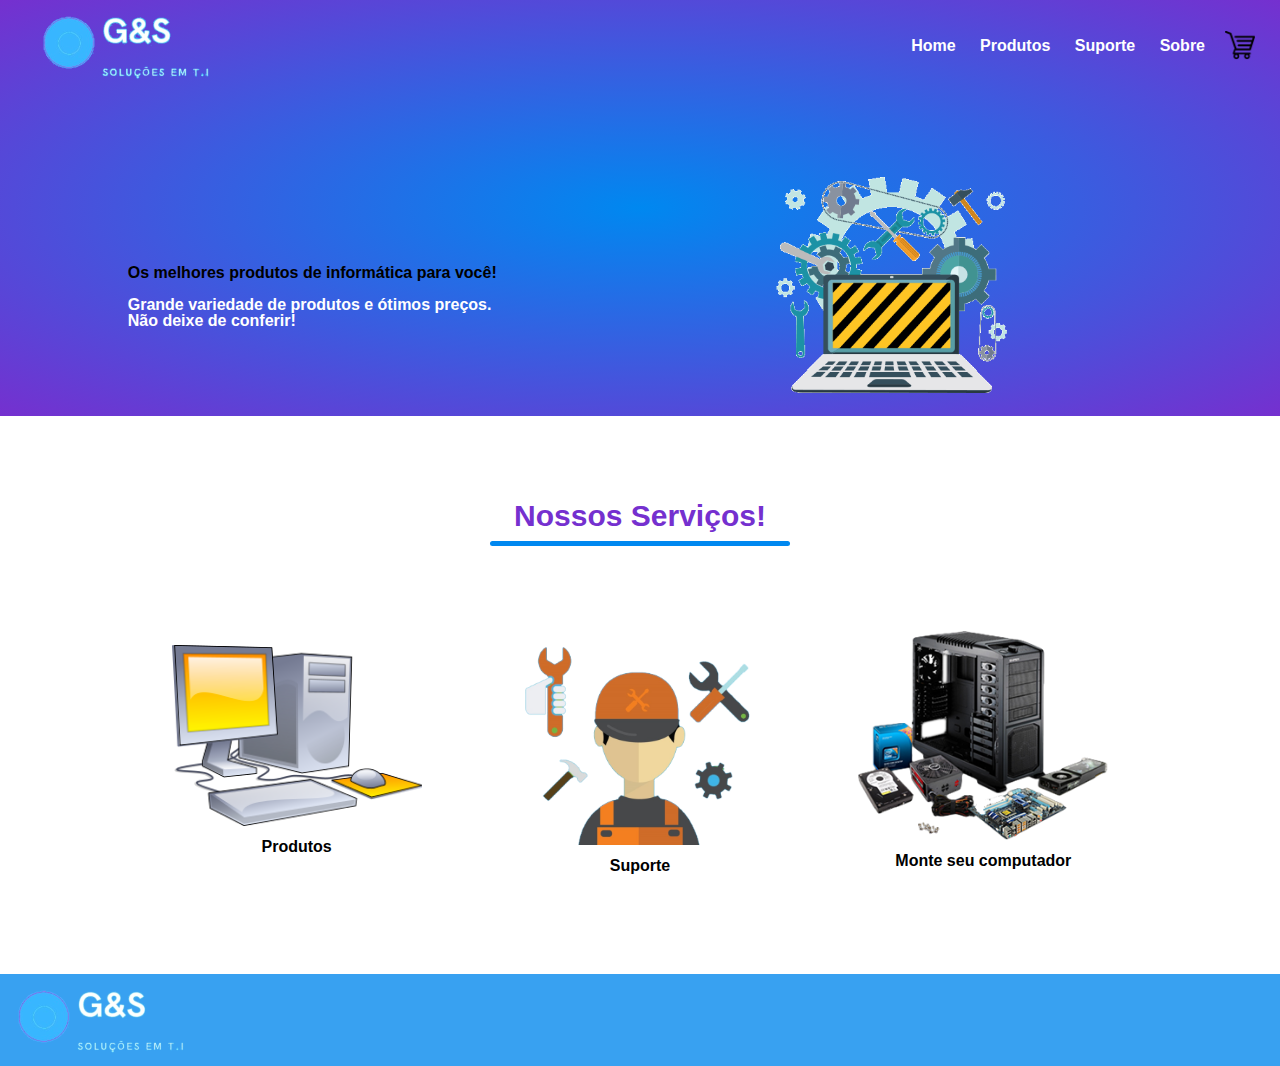
<file: index.html>
<!DOCTYPE html>
<html lang="pt-br">
<head>
    <meta charset="UTF-8">
    <meta http-equiv="X-UA-Compatible" content="IE=edge">
    <meta name="viewport" content="width=device-width, initial-scale=1.0">
    <title>G&S Soluções Em T.I.</title>
    <link rel="stylesheet" href="css/estilos.css">
    <link rel="stylesheet" href="css/reset.css">
</head>
<body>
    <header>
        <div class="container">    
            <div class="navbar">
                <div class="logo">
                    <a href="index.html"><img src="imagens/logo_empresa2.png" alt=""></a>
                </div>
                <nav>
                    <ul id="ItensMenu"> 
                        <li><a href="index.html">Home</a></li>
                        <li><a href="produtos.html">Produtos</a></li>
                        <li><a href="suporte.html">Suporte</a></li>
                        <li><a href="sobre.html">Sobre</a></li>
                    </ul>
                </nav>
                <a href="carrinho.html"><img class="carrinhoCompra" src="imagens/carrinho.png" alt=""></a>
                <img class="menu" src="imagens/menu.png" alt="" onClick="menuToogle()">
            </div>
        </div>    
        <div class="row">
            <div>
                <h1>Os melhores produtos de informática para você!</h1>
                <br>
                <p>Grande variedade de produtos e ótimos preços.<br>Não deixe de conferir!</p>
            </div>
            <div>
                <img class= "img-principal" src="imagens/servicos-img.png" alt="">
            </div>
        </div>
    </header>
    <main>
    <div class="categorias">
        <h2 class="titulo">Nossos Serviços!</h2>
        <div class="small-container">
            <div class="row">
                <div class="col-3">
                    <a href="produtos.html"><img src="imagens/categoria1.png" alt=""></a>
                    <h3>Produtos</h3>
                </div>
                <div class="col-3">
                    <a href="suporte.html"><img src="imagens/categoria2.png" alt=""></a>
                    <h3>Suporte</h3>
                </div>
                <div class="col-3">
                    <a href="montarComputador.html"><img src="imagens/categoria3.png" alt=""></a>
                    <h3>Monte seu computador</h3>
                </div>
            </div>
        </div>
    </div>
    </main>
    <footer>
        <img src="imagens/logo_empresa2.png" alt="">   
    </footer>
</body>
</html>
</file>
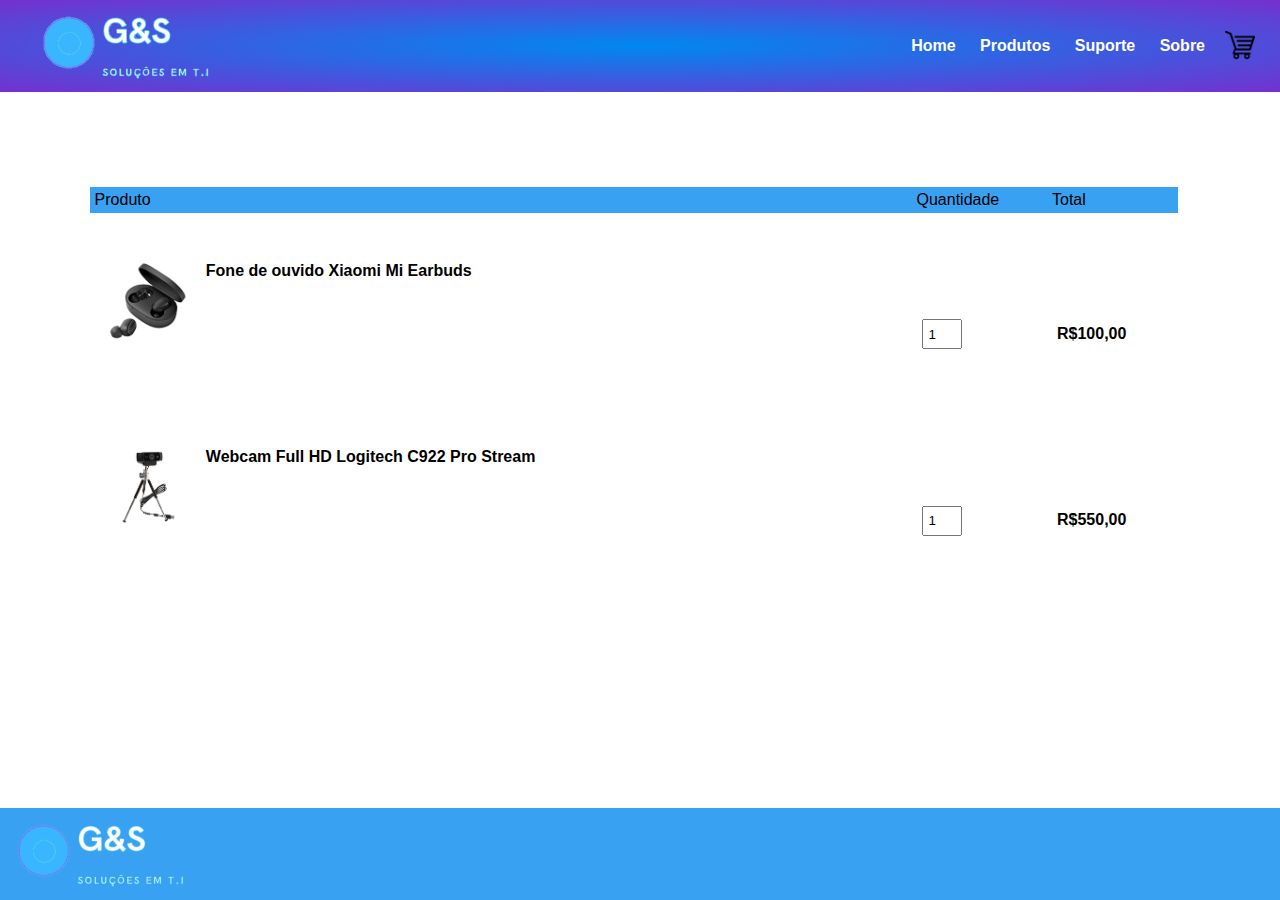
<file: carrinho.html>
<!DOCTYPE html>
<html lang="pt-br">
<head>
    <meta charset="UTF-8">
    <meta http-equiv="X-UA-Compatible" content="IE=edge">
    <meta name="viewport" content="width=device-width, initial-scale=1.0">
    <title>G&S Soluções Em T.I.</title>
    <link rel="stylesheet" href="css/estilos.css">
    <link rel="stylesheet" href="css/reset.css">
</head>
<body>
    <header>
        <div class="container">    
            <div class="navbar">
                <div class="logo">
                    <a href="index.html"><img src="imagens/logo_empresa2.png" alt=""></a>
                </div>
                <nav>
                    <ul id="ItensMenu"> 
                        <li><a href="index.html">Home</a></li>
                        <li><a href="produtos.html">Produtos</a></li>
                        <li><a href="suporte.html">Suporte</a></li>
                        <li><a href="sobre.html">Sobre</a></li>
                    </ul>
                </nav>
                <a href="carrinho.html"><img class="carrinhoCompra" src="imagens/carrinho.png" alt=""></a>
                <img class="menu" src="imagens/menu.png" alt="" onClick="menuToogle()">
            </div>
        </div>    
    </header>
    <main>
        <div class="carrinho">
            <div class="small-container-carrinho">
                <table>
                    <tr>
                        <th>Produto</th>
                        <th>Quantidade</th>
                        <th>Total</th>
                    </tr>
                    <tr>
                        <td>
                            <div class="infocarrinho">
                                <img src="imagens/Produto1.png" alt="">
                                <div>
                                    <p>Fone de ouvido Xiaomi Mi Earbuds</p><br>
                                </div>
                            </div>
                        </td>
                        <td><input min="1" type="number" value="1"></td>
                        <td>R$100,00</td>
                    </tr>
                    <tr>
                        <td>
                            <div class="infocarrinho">
                                <img src="imagens/produto9.png" alt="">
                                <div>
                                    <p>Webcam Full HD Logitech C922 Pro Stream</p><br>
                                </div>
                            </div>
                        </td>
                        <td><input min="1" type="number" value="1"></td>
                        <td>R$550,00</td>
                    </tr>
                </table>
            </div>
        </div>
    </main>
    <footer class="footerCarrinho">
        <img src="imagens/logo_empresa2.png" alt="">   
    </footer>
</body>
</html>
</file>
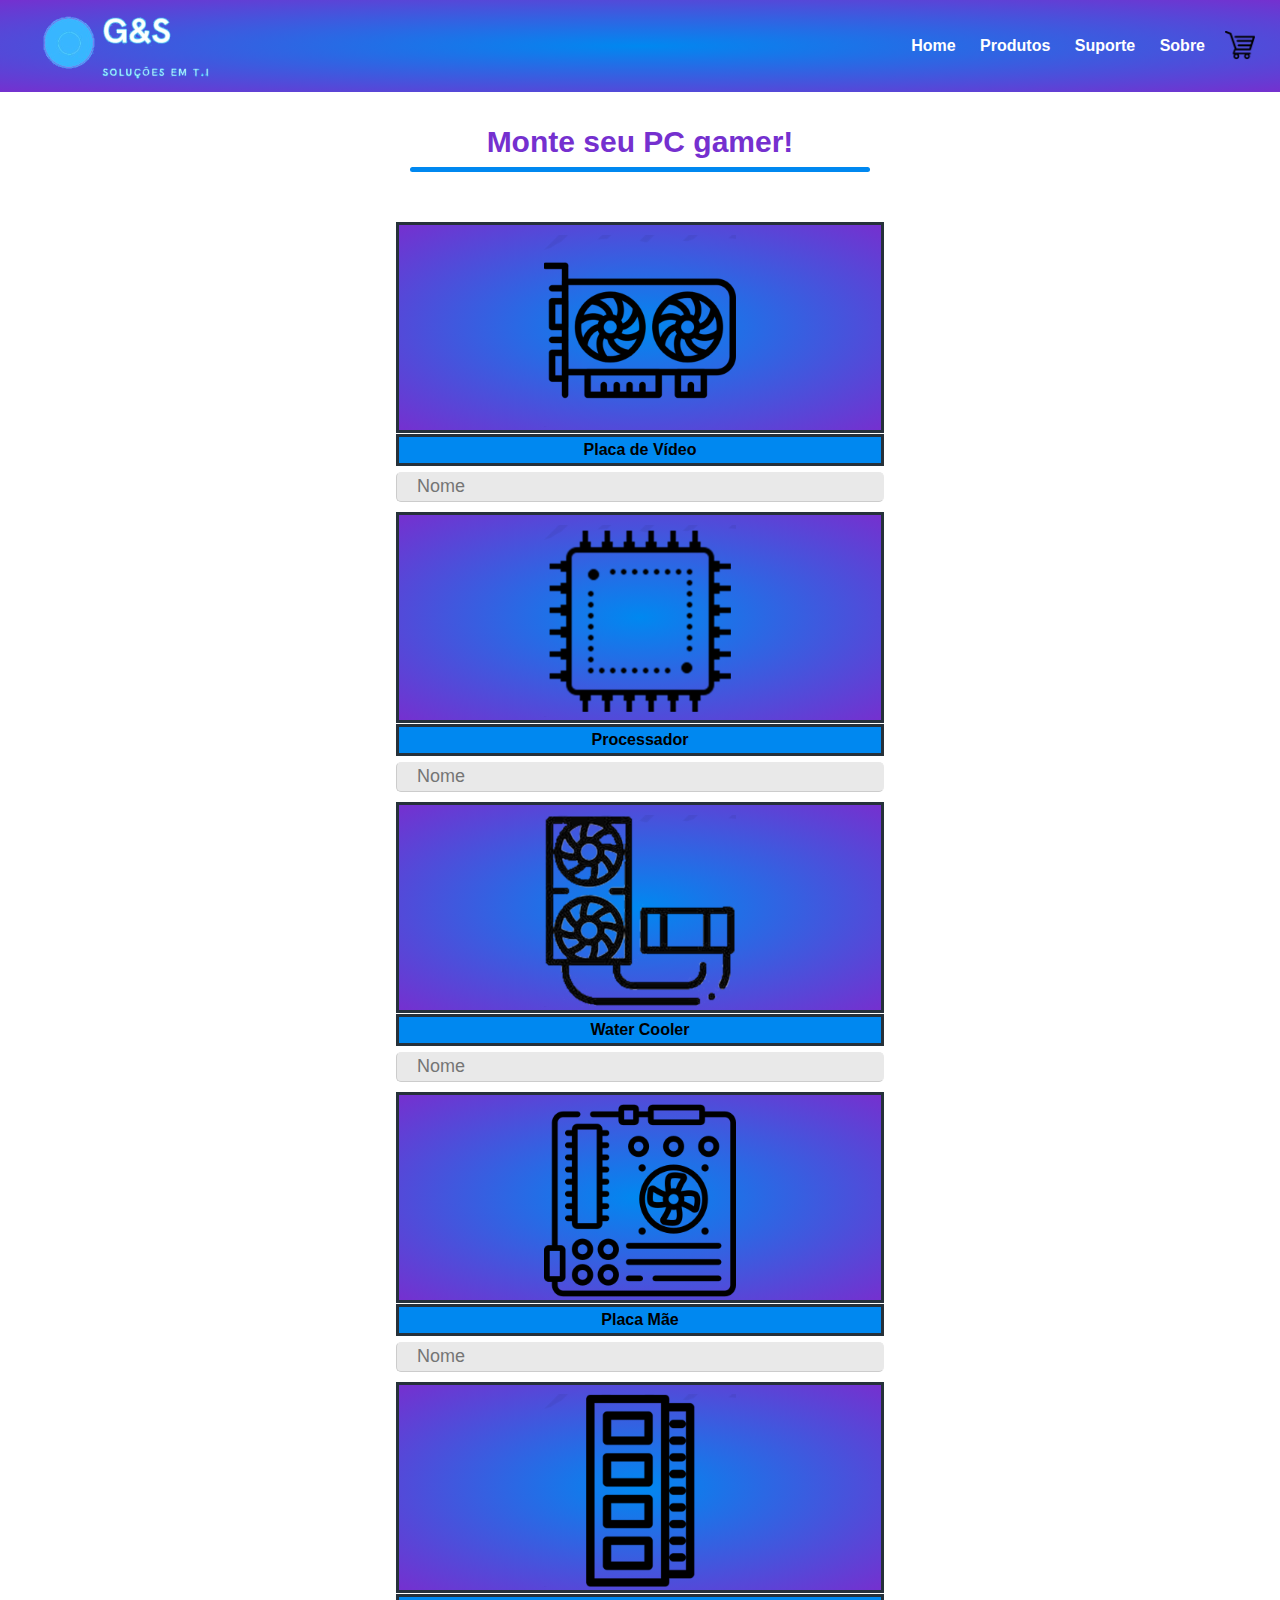
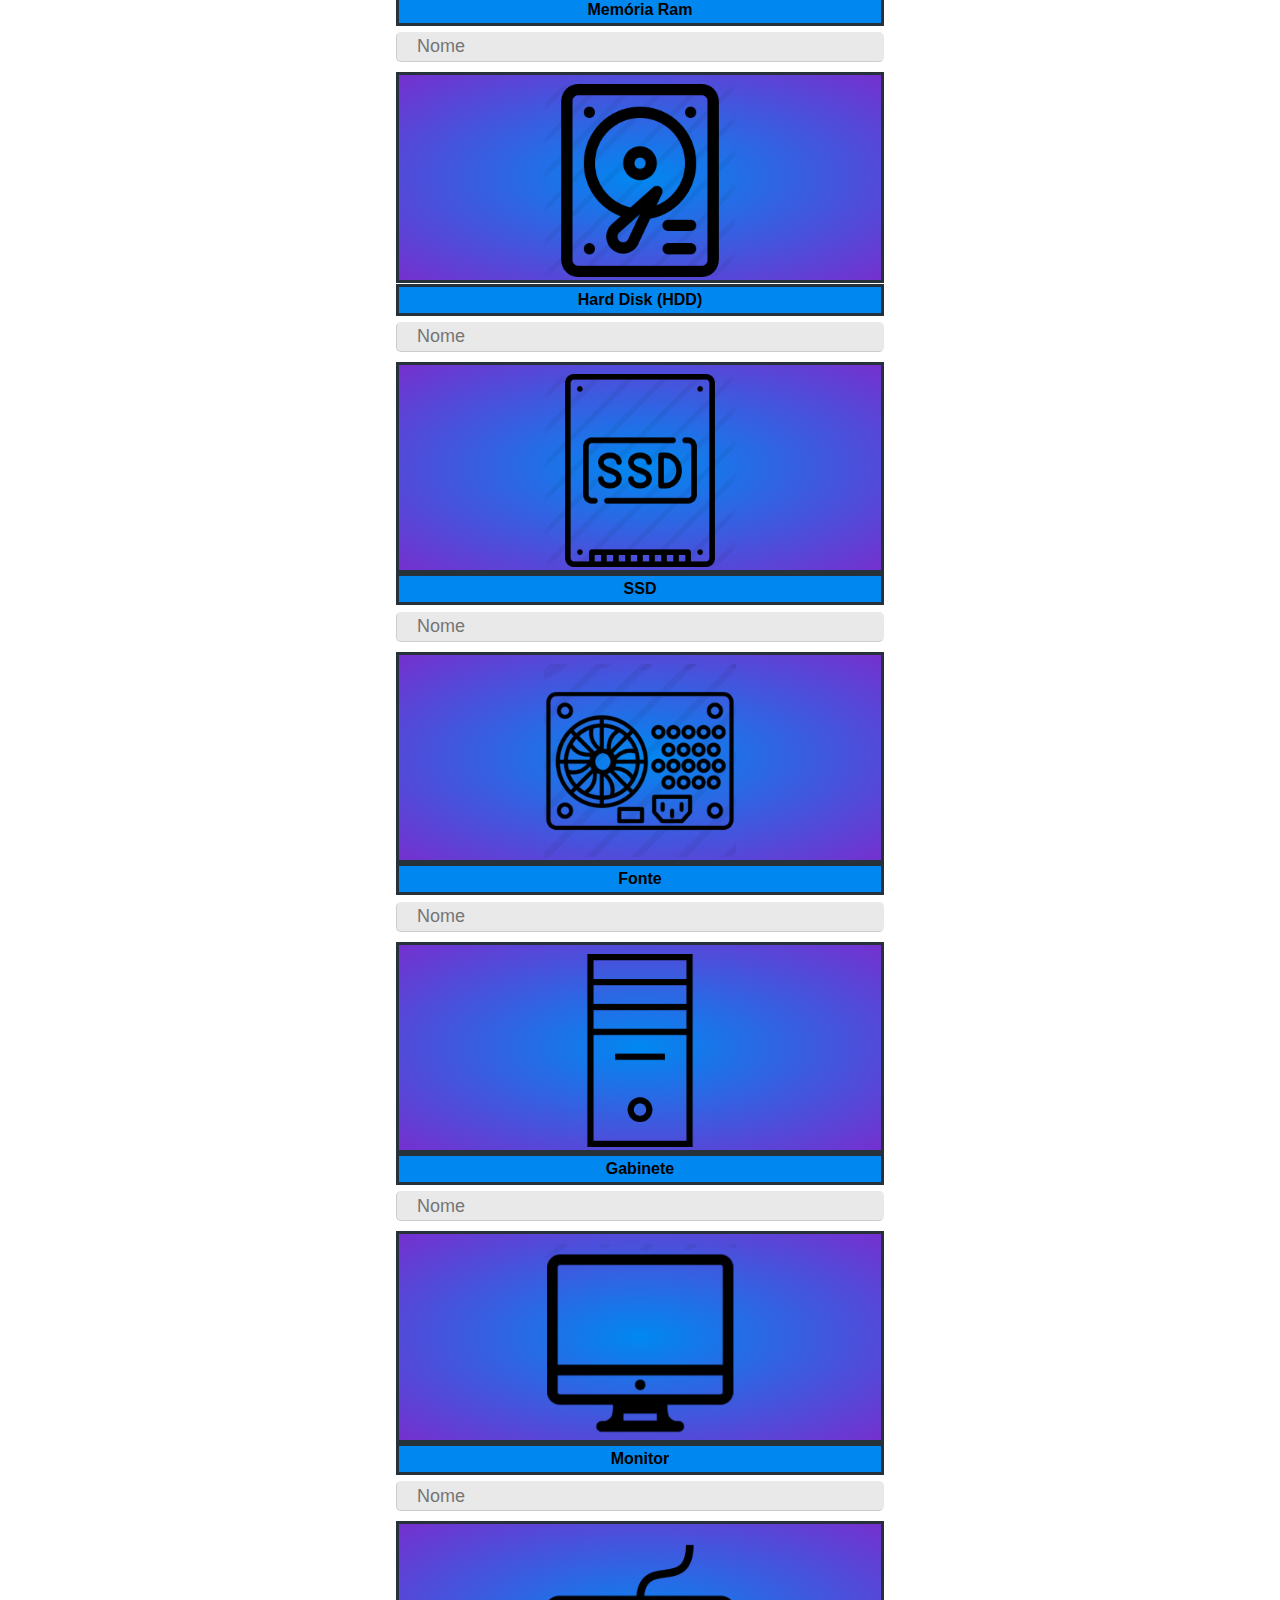
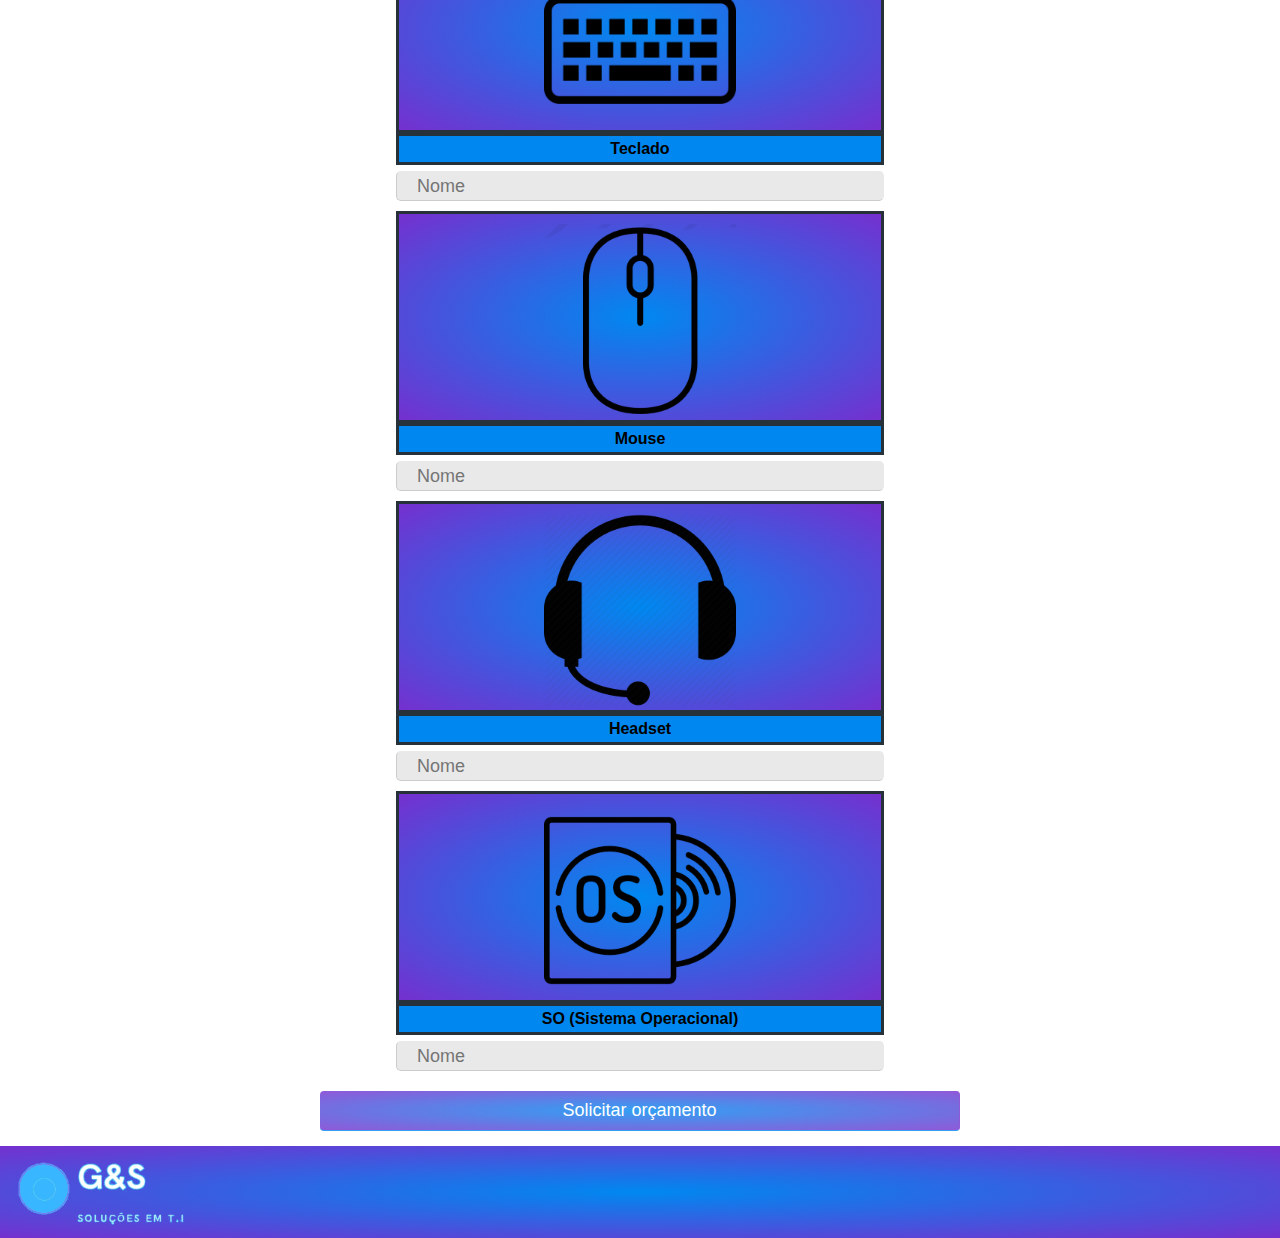
<file: montarComputador.html>
<!DOCTYPE html>
<html lang="pt-br">
<head>
    <meta charset="UTF-8">
    <meta http-equiv="X-UA-Compatible" content="IE=edge">
    <meta name="viewport" content="width=device-width, initial-scale=1.0">
    <title>G&S Soluções Em T.I.</title>
    <link rel="stylesheet" href="css/estilos.css">
    <link rel="stylesheet" href="css/reset.css">
</head>
<body>
    <header>
        <div class="container">    
            <div class="navbar">
                <div class="logo">
                    <a href="index.html"><img src="imagens/logo_empresa2.png" alt=""></a>
                </div>
                <nav>
                    <ul id="ItensMenu"> 
                        <li><a href="index.html">Home</a></li>
                        <li><a href="produtos.html">Produtos</a></li>
                        <li><a href="suporte.html">Suporte</a></li>
                        <li><a href="sobre.html">Sobre</a></li>
                    </ul>
                </nav>
                <a href="carrinho.html"><img class="carrinhoCompra" src="imagens/carrinho.png" alt=""></a>
                <img class="menu" src="imagens/menu.png" alt="" onClick="menuToogle()">
            </div>
        </div>    
    </header>
    <main>
        <div class="smallContainer">
            <div class="contato">
                <h2 class="tituloPC">Monte seu PC gamer!</h2>
            </div>

            <div class="rowPC">
                <form action="#" class="form-contato" method="post" tabindex="1">
                <div class="col-5">
                    <div class="col-7">
                        <img src="imagens/1placa-de-video.png" alt="">          
                    </div>
                    <div class="col-6">
                        <h6>Placa de Vídeo</h6>            
                    </div>
                    <input type="text" class="form-pc" name="nome" placeholder="Nome" required />
                </div>
                <div class="col-5">
                    <div class="col-7">
                        <img src="imagens/2processador.png" alt="">          
                    </div>
                    <div class="col-6">
                        <h6>Processador</h6>            
                    </div>
                    <input type="text" class="form-pc" name="nome" placeholder="Nome" required />
                </div>
                <div class="col-5">
                    <div class="col-7">
                        <img src="imagens/3water-cooler.png" alt="">          
                    </div>
                    <div class="col-6">
                        <h6>Water Cooler</h6>            
                    </div>
                    <input type="text" class="form-pc" name="nome" placeholder="Nome" />
                </div>
                <div class="col-5">
                    <div class="col-7">
                        <img src="imagens/4placa-mae.png" alt="">          
                    </div>
                    <div class="col-6">
                        <h6>Placa Mãe</h6>            
                    </div>
                    <input type="text" class="form-pc" name="nome" placeholder="Nome" required />
                </div>
                <div class="col-5">
                    <div class="col-7">
                        <img src="imagens/5memoria-ram.png" alt="">          
                    </div>
                    <div class="col-6">
                        <h6>Memória Ram</h6>            
                    </div>
                    <input type="text" class="form-pc" name="nome" placeholder="Nome" required />
                </div>
                <div class="col-5">
                    <div class="col-7">
                        <img src="imagens/6hd.png" alt="">          
                    </div>
                    <div class="col-6">
                        <h6>Hard Disk (HDD)</h6>            
                    </div>
                    <input type="text" class="form-pc" name="nome" placeholder="Nome" />
                </div>
                <div class="col-5">
                    <div class="col-7">
                        <img src="imagens/7ssd.png" alt="">          
                    </div>
                    <div class="col-6">
                        <h6>SSD</h6>            
                    </div>
                    <input type="text" class="form-pc" name="nome" placeholder="Nome" />
                </div>
                <div class="col-5">
                    <div class="col-7">
                        <img src="imagens/8fonte.png" alt="">          
                    </div>
                    <div class="col-6">
                        <h6>Fonte</h6>            
                    </div>
                    <input type="text" class="form-pc" name="nome" placeholder="Nome" required />
                </div>
                <div class="col-5">
                    <div class="col-7">
                        <img src="imagens/9gabinete.png" alt="">          
                    </div>
                    <div class="col-6">
                        <h6>Gabinete</h6>            
                    </div>
                    <input type="text" class="form-pc" name="nome" placeholder="Nome" />
                </div>
                <div class="col-5">
                    <div class="col-7">
                        <img src="imagens/10monitor.png" alt="">          
                    </div>
                    <div class="col-6">
                        <h6>Monitor</h6>            
                    </div>
                    <input type="text" class="form-pc" name="nome" placeholder="Nome" />
                </div>
                <div class="col-5">
                    <div class="col-7">
                        <img src="imagens/11teclado.png" alt="">          
                    </div>
                    <div class="col-6">
                        <h6>Teclado</h6>            
                    </div>
                    <input type="text" class="form-pc" name="nome" placeholder="Nome" />
                </div>
                <div class="col-5">
                    <div class="col-7">
                        <img src="imagens/12mouse.png" alt="">          
                    </div>
                    <div class="col-6">
                        <h6>Mouse</h6>            
                    </div>
                    <input type="text" class="form-pc" name="nome" placeholder="Nome" />
                </div>
                <div class="col-5">
                    <div class="col-7">
                        <img src="imagens/13headset.jpg" alt="">          
                    </div>
                    <div class="col-6">
                        <h6>Headset</h6>            
                    </div>
                    <input type="text" class="form-pc" name="nome" placeholder="Nome" />
                </div>
                <div class="col-5">
                    <div class="col-7">
                        <img src="imagens/14sistema-operacional.png" alt="">          
                    </div>
                    <div class="col-6">
                        <h6>SO (Sistema Operacional)</h6>            
                    </div>
                    <input type="text" class="form-pc" name="nome" placeholder="Nome" required />
                </div>
                 
            </div>
            <button type="submit" class="form-pc-button">Solicitar orçamento</button>
        </form>
            <!--
            <div class="containerForm">      
                <form action="#" class="form-contato" method="post" tabindex="1">   
                   <input type="text" class="form-contato-input" name="nome" placeholder="Nome" required />  
                   <input type="email" class="form-contato-input" name="email" placeholder="Email" required />  
                   <input type="tel" class="form-contato-input" name="tel" placeholder="Telefone" />  
                   <textarea class="form-contato-textarea" name="conteudo" placeholder="Deixe uma mensagem" required></textarea>  
                   <button type="submit" class="form-contato-button">Enviar</button>  
                </form>  
            </div> 
            -->
        </div>
    </main>
    <footer>
            <div class="footer-sobre">
        <img src="imagens/logo_empresa2.png" alt="">   
            </div>
    </footer>
</body>
</html>
</file>
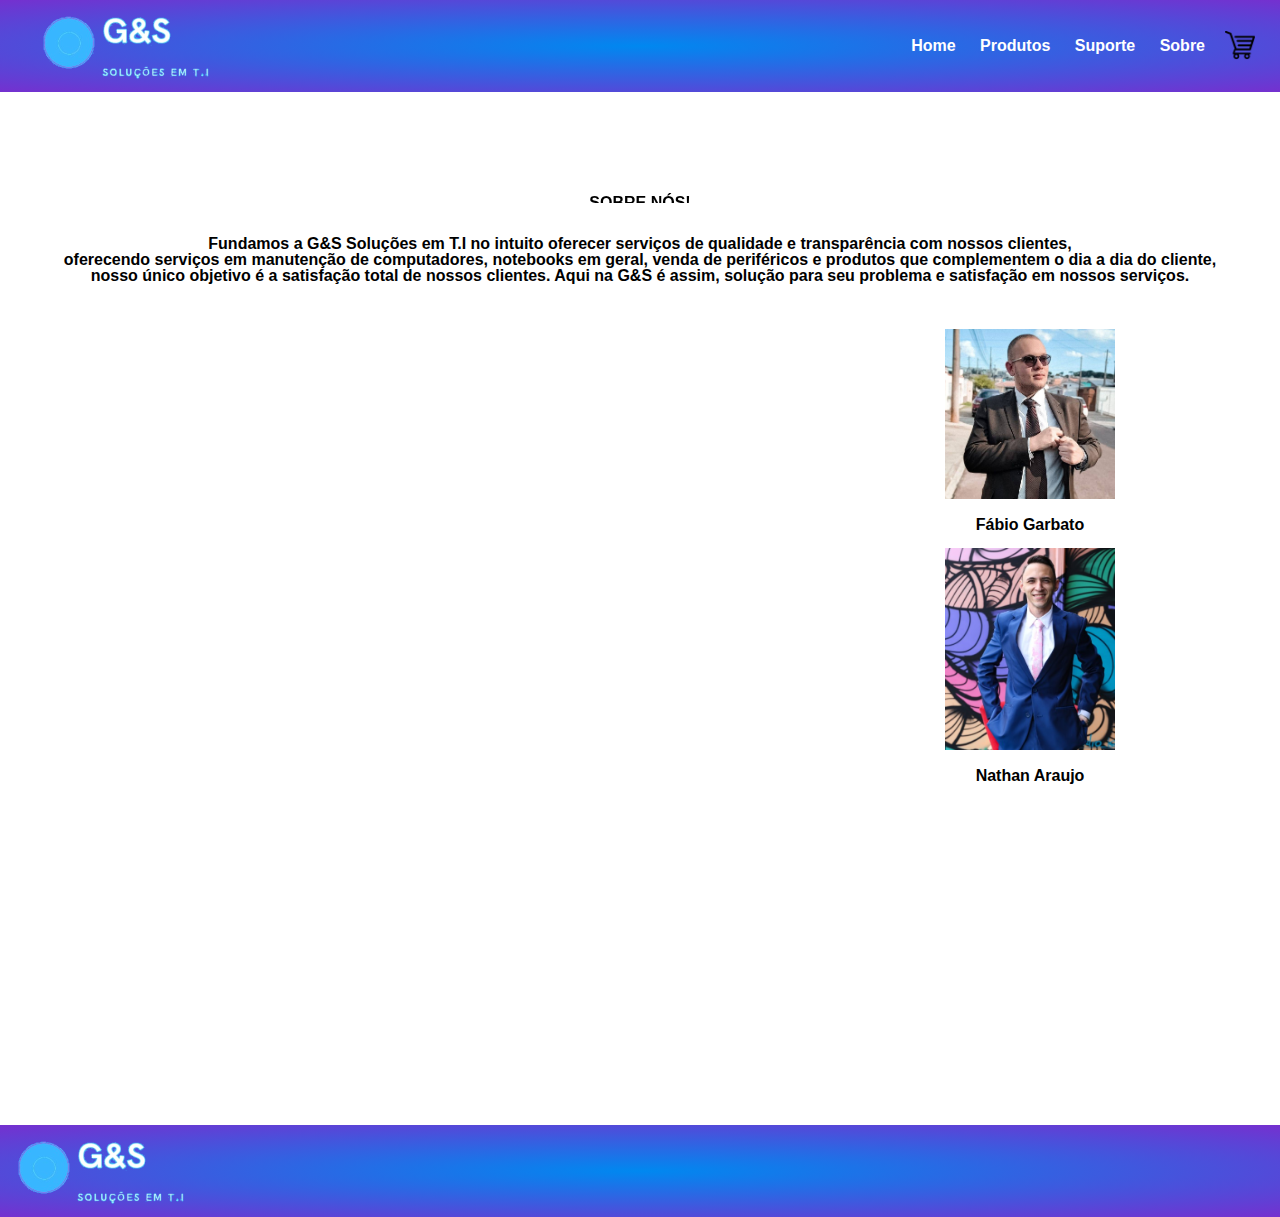
<file: sobre.html>
<!DOCTYPE html>
<html lang="pt-br">
<head>
    <meta charset="UTF-8">
    <meta http-equiv="X-UA-Compatible" content="IE=edge">
    <meta name="viewport" content="width=device-width, initial-scale=1.0">
    <title>G&S Soluções Em T.I.</title>
    <link rel="stylesheet" href="css/estilos.css">
    <link rel="stylesheet" href="css/reset.css">
</head>
<body>
    <header>
        <div class="container">    
            <div class="navbar">
                <div class="logo">
                    <a href="index.html"><img src="imagens/logo_empresa2.png" alt=""></a>
                </div>
                <nav>
                    <ul id="ItensMenu"> 
                        <li><a href="index.html">Home</a></li>
                        <li><a href="produtos.html">Produtos</a></li>
                        <li><a href="suporte.html">Suporte</a></li>
                        <li><a href="sobre.html">Sobre</a></li>
                    </ul>
                </nav>
                <a href="carrinho.html"><img class="carrinhoCompra" src="imagens/carrinho.png" alt=""></a>
                <img class="menu" src="imagens/menu.png" alt="" onClick="menuToogle()">
            </div>
        </div>    
    </header>
    <main>
        <div class = "sobre-geral">
            <div class="info-empresa">
                <marquee direction="up", scrollamount="1"> 
                    <h1>SOBRE NÓS!</h1>
                </marquee>
                <P>Fundamos a G&S Soluções em T.I no intuito oferecer serviços de qualidade e transparência com nossos clientes, 
                    <br> oferecendo serviços em manutenção de computadores, notebooks em geral, venda de periféricos e produtos que complementem o dia a dia do cliente, 
                    <br>nosso único objetivo é a satisfação total de nossos clientes.
                    Aqui na G&S é assim, solução para seu problema e satisfação em nossos serviços.</P>
            </div>
            <div class="informacoes">  
                <div class="mapa">
                    <iframe src="https://www.google.com/maps/embed?pb=!1m18!1m12!1m3!1d900.5888706601216!2d-49.28989797081266!3d-25.459802788119564!2m3!1f0!2f0!3f0!3m2!1i1024!2i768!4f13.1!3m3!1m2!1s0x94dce3793a5fa37d%3A0xcf63ff8a9a348bd!2sRua%20Professor%20D%C3%A1rio%20Veloso%2C%202%20-%20Vila%20Izabel%2C%20Curitiba%20-%20PR%2C%2080320-050!5e0!3m2!1spt-BR!2sbr!4v1616798520540!5m2!1spt-BR!2sbr" width="900" height="450" style="border:0;" allowfullscreen="" loading="lazy"></iframe>
                </div>

                <div class="fotos">
                    <div class="col-1">
                        <img src="imagens/Criador1.jpg" alt="">
                        <h3>Fábio Garbato</h3>
                    </div>
                    <div class="col-1">
                        <img src="imagens/Criador2.jpg" alt="">
                        <h3>Nathan Araujo</h3>
                    </div>
                </div>
            </div>
        </div>
    </main>
    <footer>
            <div class="footer-sobre">
        <img src="imagens/logo_empresa2.png" alt="">   
            </div>
    </footer>
</body>
</html>
</file>
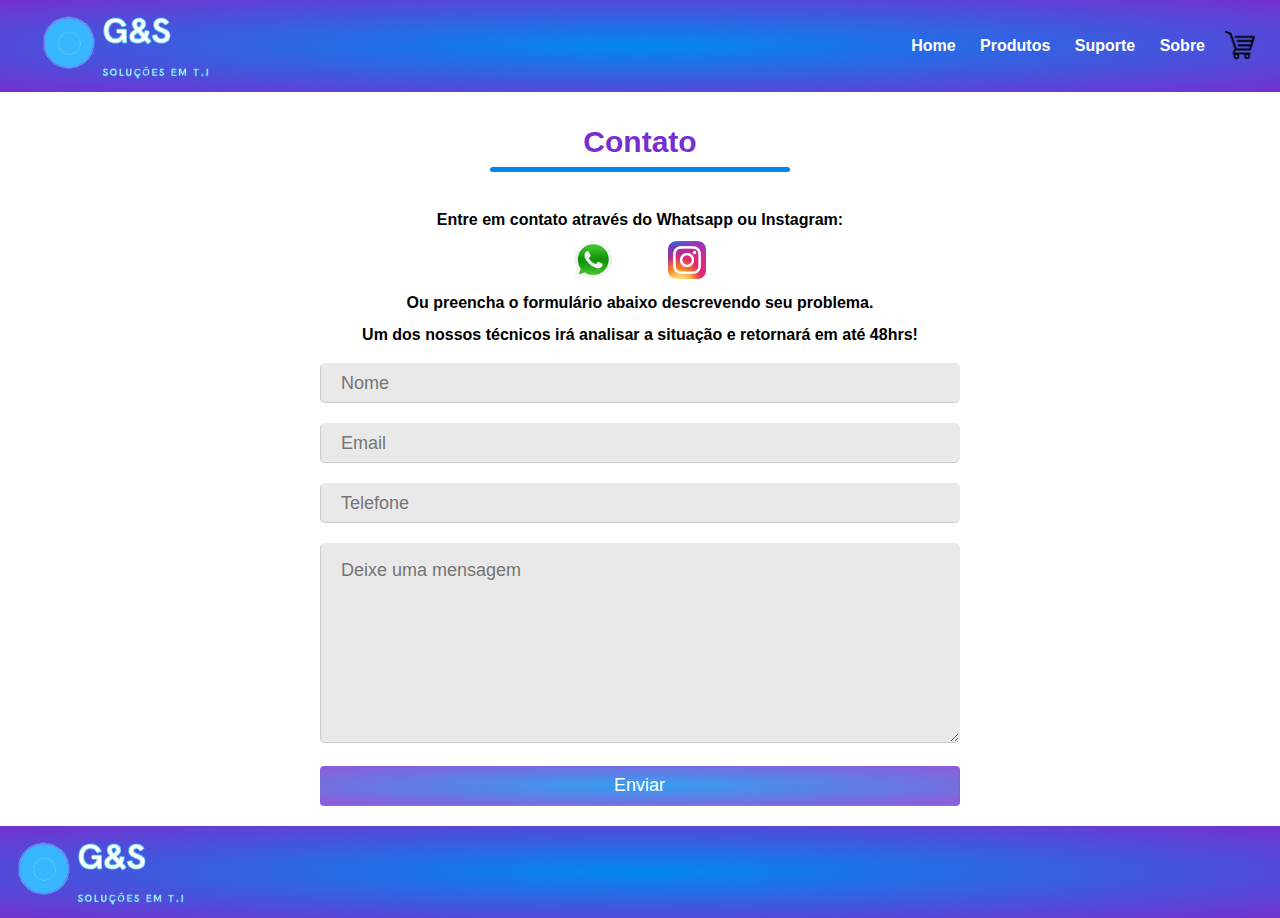
<file: suporte.html>
<!DOCTYPE html>
<html lang="pt-br">
<head>
    <meta charset="UTF-8">
    <meta http-equiv="X-UA-Compatible" content="IE=edge">
    <meta name="viewport" content="width=device-width, initial-scale=1.0">
    <title>G&S Soluções Em T.I.</title>
    <link rel="stylesheet" href="css/estilos.css">
    <link rel="stylesheet" href="css/reset.css">
</head>
<body>
    <header>
        <div class="container">    
            <div class="navbar">
                <div class="logo">
                    <a href="index.html"><img src="imagens/logo_empresa2.png" alt=""></a>
                </div>
                <nav>
                    <ul id="ItensMenu"> 
                        <li><a href="index.html">Home</a></li>
                        <li><a href="produtos.html">Produtos</a></li>
                        <li><a href="suporte.html">Suporte</a></li>
                        <li><a href="sobre.html">Sobre</a></li>
                    </ul>
                </nav>
                <a href="carrinho.html"><img class="carrinhoCompra" src="imagens/carrinho.png" alt=""></a>
                <img class="menu" src="imagens/menu.png" alt="" onClick="menuToogle()">
            </div>
        </div>    
    </header>
    <main>
        <div class="smallContainer">
            <div class="contato">
                <h2 class="tituloC">Contato</h2>
                <h1>Entre em contato através do Whatsapp ou Instagram:</h1>
                <a href="https://wa.me/c/554195819873"><img class = "sup-icon" src="imagens/whatsapp-icone.png" alt=""></a>
                <a href="https://www.instagram.com/gstech.ti/"><img class = "sup-icon" src="imagens/insta-icone.png" alt=""></a>
                <h1>Ou preencha o formulário abaixo descrevendo seu problema.</h1>
                <h2><br>Um dos nossos técnicos irá analisar a situação e retornará em até 48hrs!</h2> 
            </div>
            <div class="containerForm">      
                <form action="#" class="form-contato" method="post" tabindex="1">   
                   <input type="text" class="form-contato-input" name="nome" placeholder="Nome" required />  
                   <input type="email" class="form-contato-input" name="email" placeholder="Email" required />  
                   <input type="tel" class="form-contato-input" name="tel" placeholder="Telefone" />  
                   <textarea class="form-contato-textarea" name="conteudo" placeholder="Deixe uma mensagem" required></textarea>  
                   <button type="submit" class="form-contato-button">Enviar</button>  
                </form>  
            </div> 
        </div>
    </main>
    <footer>
            <div class="footer-sobre">
        <img src="imagens/logo_empresa2.png" alt="">   
            </div>
    </footer>
</body>
</html>
</file>
<file: css/estilos.css>
* {
    margin: 0;
    padding: 0;
    box-sizing: border-box;
}

body {
    font-family: helvetica;
    font-weight: bold;
}

.navbar {
    display: flex;
    align-items: center;
    padding: 20;
}

nav {
    flex: 1;
    text-align: right;
}

nav ul {
    display: inline-block;
    list-style-type: none;
}

nav ul li {
    display: inline-block;
    margin-right: 20px;
}

a {
    text-decoration: none;
    color: #fff;
}

.img-principal {
    width: 70%;
    padding-bottom: 20px;;
}

a:hover {
    color: #7530cf;    
}

p {
    color: #fff;
}

.container {
    max-width: 1300px;
    margin: auto;
    padding-left: 25px;
    padding-right: 25px;
}

.row {
    display: flex;
    align-items: center;
    flex-wrap: wrap;
    justify-content: space-around;
}

header {
    background: radial-gradient(#0088F0, #7530cf);
}

header .row {
    margin-top: 85px;
}

.carrinhoCompra {
    width: 30px;
    height: 30px;
}

.carrinhoCompra:hover {
    opacity: 0.5;
}

.categorias {
    margin: 70px 0px;
}

.col-3 {
    flex-basis: 20%;
    min-width: 250px;
    margin-bottom: 30px;
    transition: transform 0.5s;
}

.col-3 img {
    width: 100%;
}

.small-container {
    max-width: 1080px;
    margin: auto;
    padding-left: 25px;
    padding-right: 25px;
}

.col-3 h3{
    text-align: center;
    padding-top: 10px;
}

.titulo {
    text-align: center;
    margin: 0 auto 80px;
    position: relative;
    line-height: 60px;
    color: #7530cf;
    font-size: 30px;
}

.titulo::after {
    content: '';
    background: #0088F0;
    width: 300px;
    height: 5px;
    border-radius: 5px;
    position: absolute;
    bottom: 0;
    left: 50%;
    transform: translateX(-50%);
}

.col-3:hover{
    transform: translateY(-10px);
}

footer {
    background: #38a1f1;
}

.footerCarrinho {
    position: absolute;
    bottom:0;
    width:100%;
    background: #38a1f1;
}

.menu {
    width: 30px;
    margin-left: 20px;
    display: none;
}

.col-2 {
    flex-basis: 35%;
    padding: 30px;
    min-width: 250px;
    margin-bottom: 50px;
    transition: transform 0.5s;
}

.col-2 img {
    margin-left: 28%;
    width: 50%;
}

.col-2 p {
    color: black;
    text-align: center;
    padding-top: 10px;
    font-size: 12px;
}

.col-2 h3{
    text-align: center;
    padding-top: 10px;
}

.col-2:hover{
    transform: translateY(-10px);
}

.carrinho {
    margin: 95px auto;
}

.small-container-carrinho {
    width: 85%;
    margin-left: 7%;
}

table {
    width: 100%;
    border-collapse: collapse;
}

.infocarrinho {
    display: flex;
    flex-wrap: wrap;
    width: 60%;
}

tr th {
    text-align: left;
    padding: 5px;
    color: black;
    background: #38a1f1;
    font-weight: normal;
}

tr td {
    padding: 50px 10px;
}

.infocarrinho p{
    color: black;
}

td input {
    width: 40px;
    height: 30px;
    padding: 5px;
}

td img {
    margin-right: 10px;
    width: 20%;    
}

.info-empresa{
    margin: 0px 0px;
    
}

.info-empresa marquee h1 {
    text-align: center;
}

.info-empresa p {
    color:black;
    text-align: center;
    margin-top: 30px;
}

.mapa{
    overflow:hidden;
    padding-bottom:56.25%;
    position:relative;
    height:0;
}
.mapa ifram {
    left:0;
    top:0;
    height:100%;
    width: 100%;
    position:absolute;
}

.footer-sobre{
    background: radial-gradient(#0088F0, #7530cf);
}

.fotos{
    text-align: right -30px;
    width: 200px;
    height: 200px;
}

.fotos .col-1 img{
    width: 100%;
    padding: 15px;
}

.fotos .col-1 h3{
    text-align: center;
}

.informacoes{
    display: flex;
    padding: 30px;
    padding-bottom: 30px;
}

.sobre-geral{
    margin: 95px auto;
    flex: wrap;
}

.contato {
    margin: 20px 0px;
    text-align: center;    
}

.containerForm {
    width: 50%;
    margin: 0 auto;
  }
  
  .form-contato {
    width: 100%;
    font-family: "Arial", Times, serif;
  }
  
  .form-contato-input {
    width: 100%;
    color: #292929;
    font-size: 18px;
    background-color: #E9E9E9;
    border: 1px solid #E9E9E9;
    -moz-border-radius: 5px;
    -webkit-border-radius: 5px;
    border-radius: 5px;
    height: 40px;
    margin-bottom: 20px;
    border-bottom: 1px solid #ccc;
    border-left: 1px solid #ccc;
    text-indent: 20px;
  }
  
  .form-contato-textarea {
    width: 100%;
    color: #292929;
    font-size: 18px;
    background-color: #E9E9E9;
    border: 1px solid #E9E9E9;
    -moz-border-radius: 5px;
    -webkit-border-radius: 5px;
    border-radius: 5px;
    height: 200px;
    margin-bottom: 20px;
    border-bottom: 1px solid #ccc;
    border-left: 1px solid #ccc;
    text-indent: 20px;
    padding-top: 16px;
    padding-left: 0;
    padding-right: 0;
    font-family: "Arial", Times, serif;
  }
  
  .form-contato-button {
    width: 100%;
    font-size: 18px;
    border-radius: 4px;
    color: #fff;
    height: 40px;
    opacity: .8;
    margin-bottom: 20px;
    cursor: pointer;
    background: radial-gradient(#0088F0, #7530cf);
    display: block;
    border: none;
    border-bottom: 1px solid #0088F0;
    border-right: 1px solid #7530cf;
  }
  
  .form-contato-button:hover {
    opacity: 2;
  }

  .tituloC {
    text-align: center;
    margin: 0 auto 40px;
    position: relative;
    line-height: 60px;
    color: #7530cf;
    font-size: 30px;
}

.tituloC::after {
    content: '';
    background: #0088F0;
    width: 300px;
    height: 5px;
    border-radius: 5px;
    position: absolute;
    bottom: 0;
    left: 50%;
    transform: translateX(-50%);
}

.tituloPC {
    text-align: center;
    margin: 0 auto 15px;
    position: relative;
    line-height: 60px;
    color: #7530cf;
    font-size: 30px;
}

.tituloPC::after {
    content: '';
    background: #0088F0;
    width: 460px;
    height: 5px;
    border-radius: 5px;
    position: absolute;
    bottom: 0;
    left: 50%;
    transform: translateX(-50%);
}

/*
ALINHANDO ITENS PC
*/

.rowPC {
    flex-basis: 35%;
    padding: 0px;
    min-width: 250px;
    margin-bottom: 40px;
}

.col-5 {
    flex-basis: 35%;
    padding: 30px;
    min-width: 250px;
    margin-bottom: -50px;
}

.col-6 {
    margin-left: 30%;
    margin-top: 0.035%;
    width: 40%;
    height: 100%;
    background-color: #0088F0;
    border: 3px solid;
    border-color:#26313a;
}

.col-6 h6 {
    text-align: center;
    padding-top: 5px;
    padding-bottom: 5px;
}

.col-7 {
    margin-left: 30%;
    width: 40%;
    height: 100%;
    background: radial-gradient(#0088F0, #7530cf);
    border: 3px solid;
    border-color:#26313a;
}

.col-7 img {
    margin-left: 30%;
    margin-top: 2%;
    width: 40%;
}

.form-pc {
    margin-left: 30%;
    margin-top: 0.5%;
    width: 40%;
    color: #292929;
    font-size: 18px;
    background-color: #E9E9E9;
    border: 1px solid #E9E9E9;
    -moz-border-radius: 5px;
    -webkit-border-radius: 5px;
    border-radius: 5px;
    height: 30px;
    margin-bottom: 0px;
    border-bottom: 1px solid #ccc;
    border-left: 1px solid #ccc;
    text-indent: 20px;
  }

  .form-pc-button {
    margin-left: 25%; 
    width: 50%;
    font-size: 18px;
    border-radius: 4px;
    color: #fff;
    height: 40px;
    opacity: .8;
    margin-bottom: 15px;
    cursor: pointer;
    background: radial-gradient(#0088F0, #7530cf);
    display: block;
    border: none;
    border-bottom: 1px solid #0088F0;
    border-right: 1px solid #7530cf;
  }
  
  .form-pc-button:hover {
    opacity: 2;
  }

  .sup-icon {
    margin-top: 1%;
    margin-bottom: 1%;
    margin-left: 2%;
    margin-right: 2%;
    width: 3%;    
  }

  .sup-icon:hover {
    transform: translateY(-5px);    
    opacity: 0.5;
  }

@media only screen and (max-width: 800px) {
    nav ul {
        position: absolute;
        top: 85px;
        left: 0;
        background: transparent;
        width: 100%;
        overflow: hidden;
        transition: max-height 0.5s;
    }
    nav ul li {
        display: block;
        margin-right: 25px;
        margin-top: 10px;
        margin-bottom: 10px;
    }
    nav ul li a {
        color: black;
    }
    menu {
        display: block;
        cursor: pointer;
    }
}

@media only screen and (max-width: 600px) {
    .row {
        text-align: center;
    }
    .col-2 .col-3 {
        flex-basis: 100%;
    }
}
</file>
